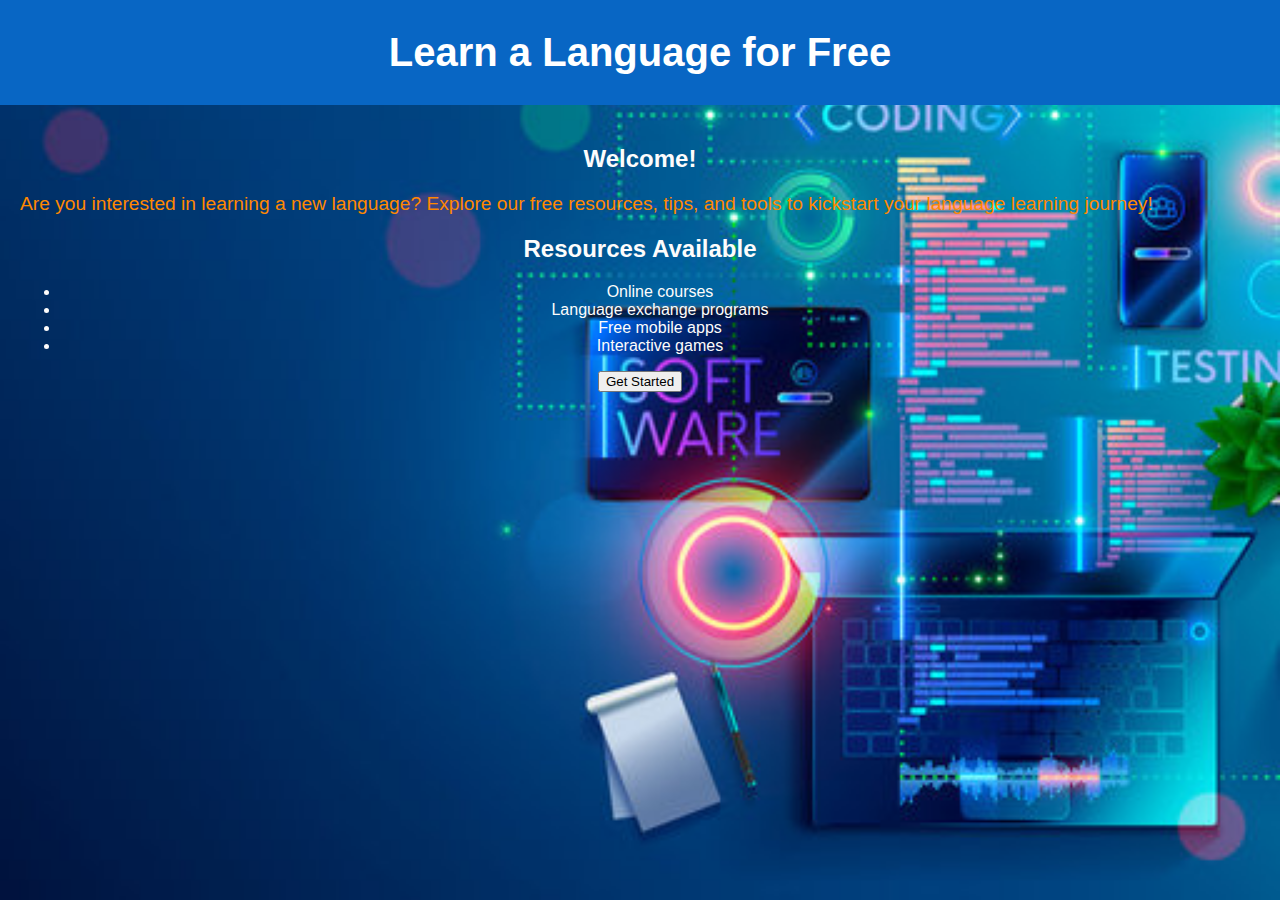
<file: index.html>
<!DOCTYPE html>
<html lang="en">
<head>
    <meta charset="UTF-8">
    <meta name="viewport" content="width=device-width, initial-scale=1.0">
    <title>Learn a Language for Free</title>
    <link rel="stylesheet" href="main.css">
</head>
<body>
    <style>
        body {
    background-image: url(cod.jpg); 
    background-size: cover; 
    background-position: center; /* Center the image */
    background-repeat: no-repeat; /* Prevent the image from repeating */
    height: 100vh; /* Makes sure the background fills the viewport */
    margin: 0;
    font-family: Arial, sans-serif;
    color: hsl(0, 33%, 99%); /* Text color */
        }
    </style>
    <header>
        <h1>Learn a Language for Free</h1>
    </header>    <main>
        <section>
            <h2>Welcome!</h2>
            <p>  Are you interested in learning a new language? Explore our free resources, tips, and tools to kickstart your language learning journey!</p>
        </section>
        <section>
            <h2>Resources Available</h2>
            <ul>
                <li>Online courses</li>
                <li>Language exchange programs</li>
                <li>Free mobile apps</li>
                <li>Interactive games</li>
            </ul>
        </section>
        <section>
            
            <a href="online.html">           <button onclick="alert('Getting Started!')">Get Started</button>
            </a>
        </section>
    </main>
</body>
</html>
</file>
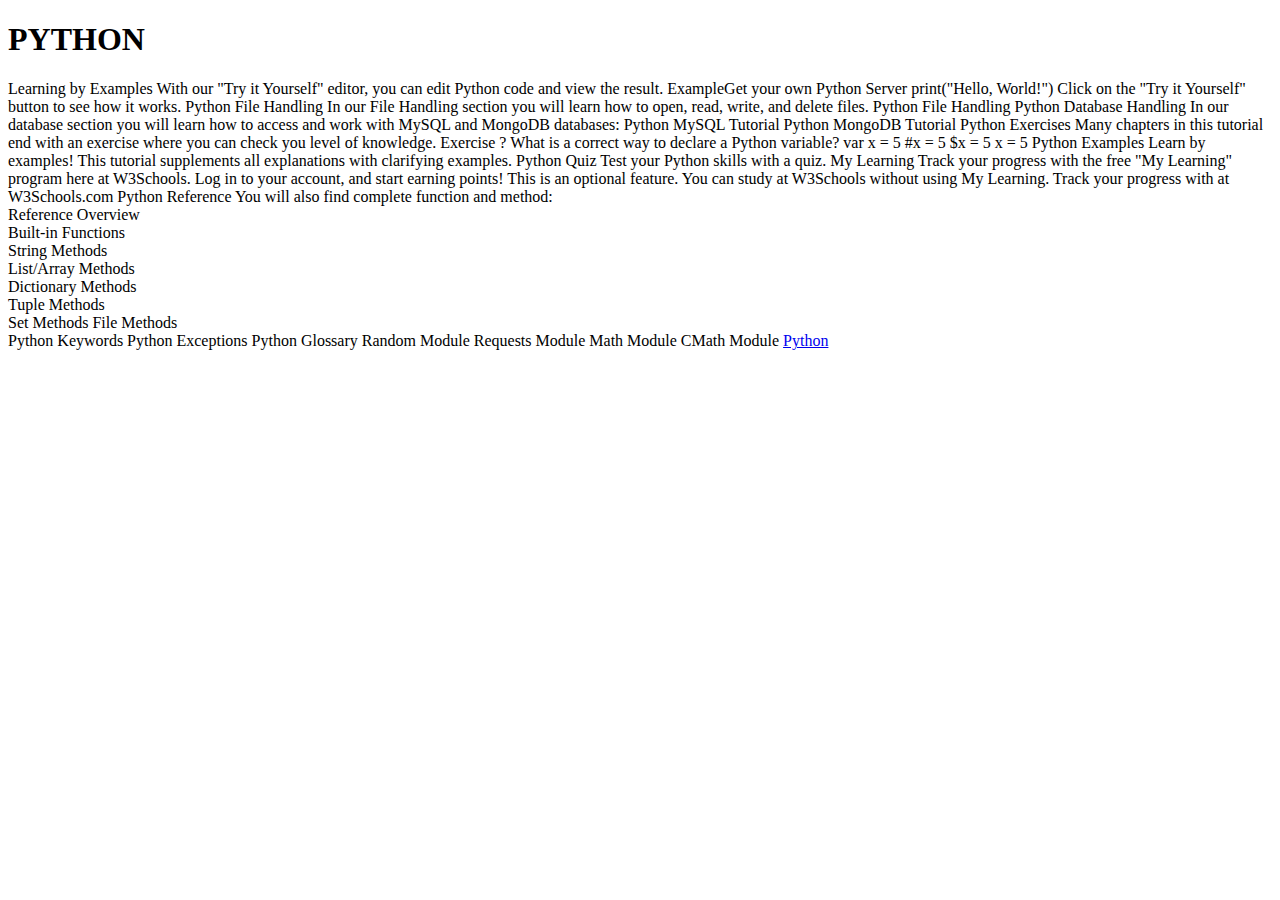
<file: ds.html>
<!DOCTYPE html>
<html lang="en">
<head>
    <meta charset="UTF-8">
    <meta name="viewport" content="width=Learning by Examples,initial-scale=1.0">
     
    
</head>
<body>
    <H1>PYTHON</H1>
    <p>
    Learning by Examples
With our "Try it Yourself" editor, you can edit Python code and view the result.

ExampleGet your own Python Server
print("Hello, World!")
Click on the "Try it Yourself" button to see how it works.

Python File Handling
In our File Handling section you will learn how to open, read, write, and delete files.

Python File Handling

Python Database Handling
In our database section you will learn how to access and work with MySQL and MongoDB databases:

Python MySQL Tutorial

Python MongoDB Tutorial

Python Exercises
Many chapters in this tutorial end with an exercise where you can check you level of knowledge.

Exercise
?
What is a correct way to declare a Python variable?


var x = 5
#x = 5
$x = 5
x = 5


Python Examples
Learn by examples! This tutorial supplements all explanations with clarifying examples.


Python Quiz
Test your Python skills with a quiz.


My Learning
Track your progress with the free "My Learning" program here at W3Schools.

Log in to your account, and start earning points!

This is an optional feature. You can study at W3Schools without using My Learning.

Track your progress with at W3Schools.com
Python Reference
You will also find complete function and method: <br>

Reference Overview <br>

Built-in Functions <br>

String Methods <br>

List/Array Methods <br>

Dictionary Methods

<br>Tuple Methods

<br>Set Methods

File Methods
<br>
Python Keywords

Python Exceptions

Python Glossary

Random Module

Requests Module

Math Module

CMath Module


<a href="https://python.org">Python</a>


</p>

</body>
</html>
</file>
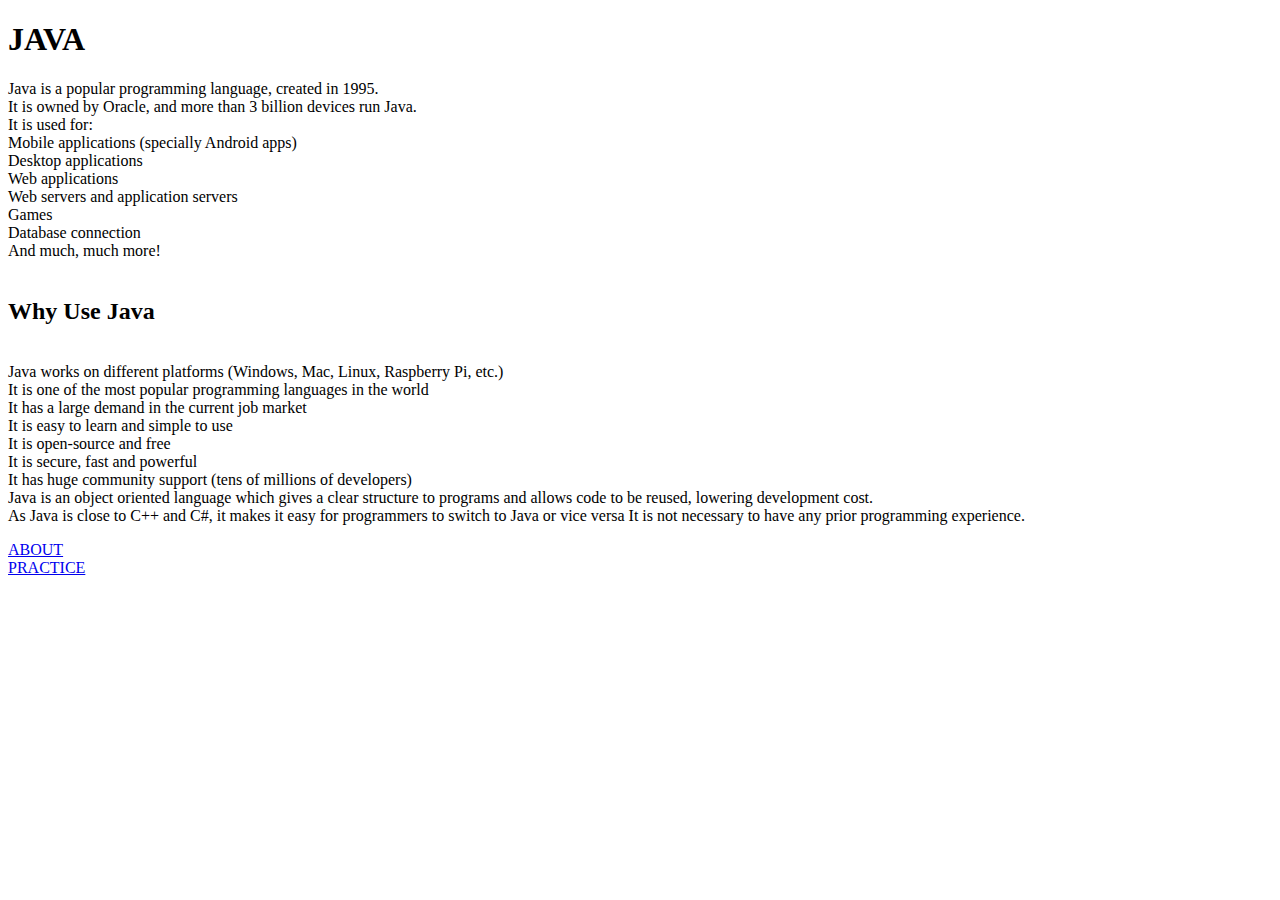
<file: java.html>
<!DOCTYPE html>
<html lang="en">
<head>
    <meta charset="UTF-8">
    <meta name="viewport" content="width=, initial-scale=1.0">
    <title>Document</title>
</head>
<body>
    <h1>JAVA</h1>
    <p>
        Java is a popular programming language, created in 1995.

<br>It is owned by Oracle, and more than 3 billion devices run Java.

<br>It is used for:

<br>Mobile applications (specially Android apps)
<br>Desktop applications
<br>Web applications
<br>Web servers and application servers
<br>Games
<br>Database connection
<br>And much, much more!
<br><br><h2>Why Use Java</h2>
<br>Java works on different platforms (Windows, Mac, Linux, Raspberry Pi, etc.)
<br>It is one of the most popular programming languages in the world
<br>It has a large demand in the current job market
<br>It is easy to learn and simple to use
<br>It is open-source and free<br>
It is secure, fast and powerful<br>
It has huge community support (tens of millions of developers)
<br>
Java is an object oriented language which gives a clear structure to programs and allows code to be reused, lowering development cost.
<br>As Java is close to C++ and C#, it makes it easy for programmers to switch to Java or vice versa
It is not necessary to have any prior programming experience.
    <br></p>
    <a href="https://docs.oracle.com/javaee/7/api/">ABOUT</a><br>
    <a href="https://www.programiz.com/java-programming/online-compiler/">PRACTICE</a>
</body>
</html>
</file>
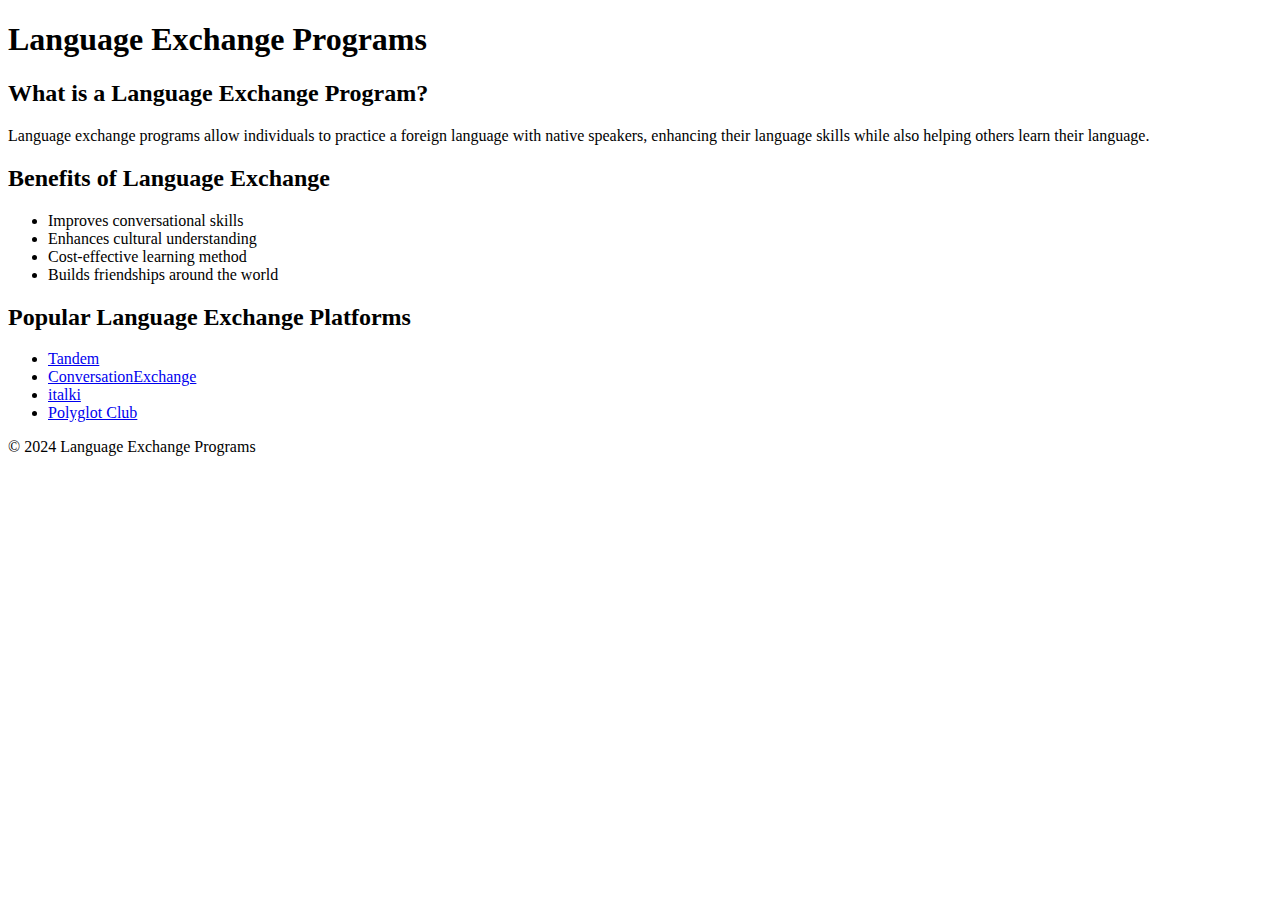
<file: lan.html>
<!DOCTYPE html>
<html lang="en">
<head>
    <meta charset="UTF-8">
    <meta name="viewport" content="width=device-width, initial-scale=1.0">
    <title>Language Exchange Programs</title>
</head>
<body>
    <header>
        <h1>Language Exchange Programs</h1>
    </header>
    <main>
        <section>
            <h2>What is a Language Exchange Program?</h2>
            <p>Language exchange programs allow individuals to practice a foreign language with native speakers, enhancing their language skills while also helping others learn their language.</p>
        </section>
        <section>
            <h2>Benefits of Language Exchange</h2>
            <ul>
                <li>Improves conversational skills</li>
                <li>Enhances cultural understanding</li>
                <li>Cost-effective learning method</li>
                <li>Builds friendships around the world</li>
            </ul>
        </section>
        <section>
            <h2>Popular Language Exchange Platforms</h2>
            <ul>
                <li><a href="https://www.tandem.net" target="_blank">Tandem</a></li>
                <li><a href="https://www.conversationexchange.com" target="_blank">ConversationExchange</a></li>
                <li><a href="https://www.italki.com" target="_blank">italki</a></li>
                <li><a href="https://www.polyglotclub.com" target="_blank">Polyglot Club</a></li>
            </ul>
        </section>
    </main>
    <footer>
        <p>&copy; 2024 Language Exchange Programs</p>
    </footer>
</body>
</html>
</file>
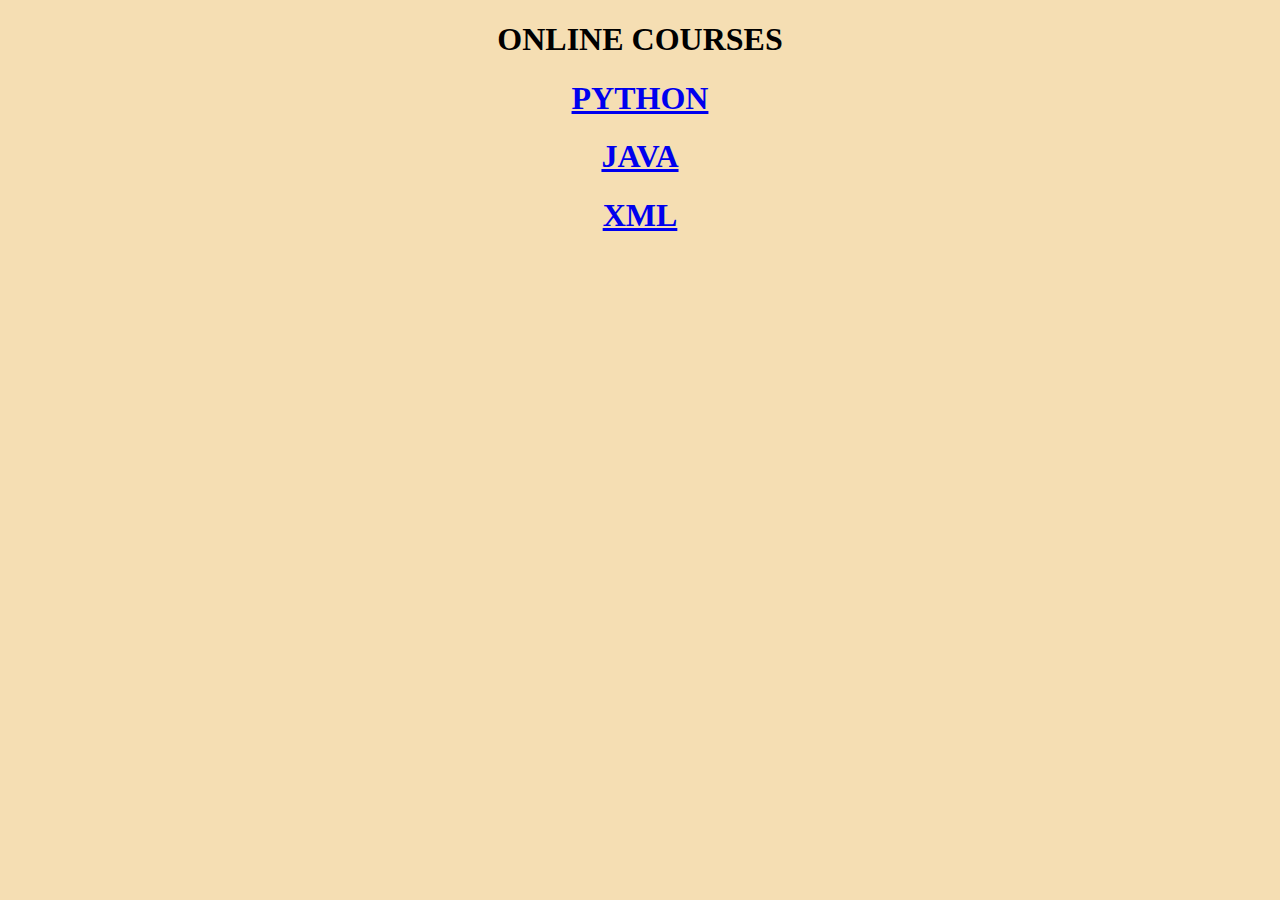
<file: online.html>
<!DOCTYPE html>
<html lang="en">
<head>
    <meta charset="UTF-8">
    <meta name="viewport" content="width=, initial-scale=1.0">  
    <title>Document</title>
    
</head>
<body>
    <style>
        body{
            background-color:wheat
        
        }
    </style>
    <center>
    <H1>ONLINE COURSES</H1>
    <a href="ds.html"><h1>PYTHON</h1></a>
    <a href="java.html"><H1>JAVA</H1></a>
    <a href="xml.html"><H1>XML</H1></a></center>
</body>
</html>
</file>
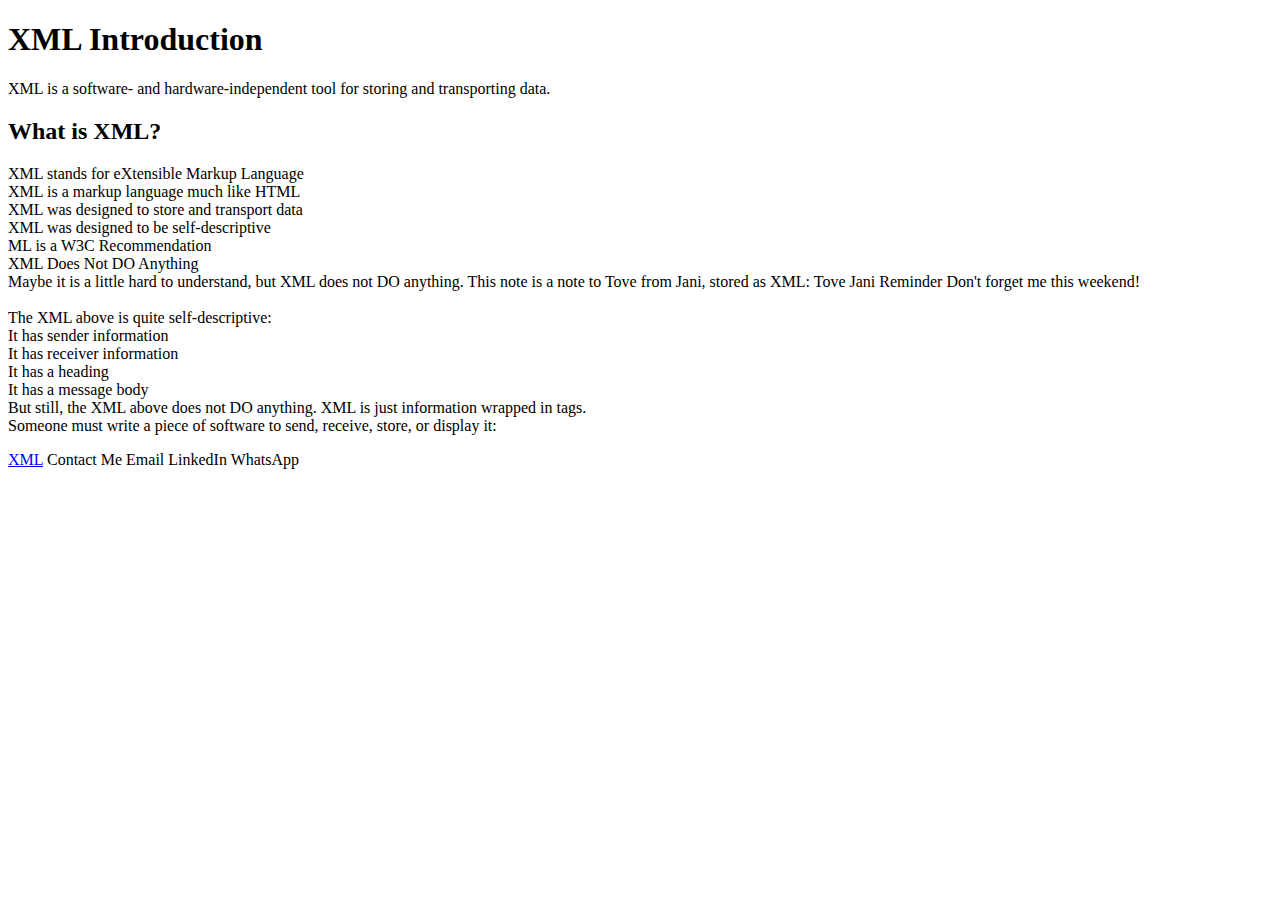
<file: xml.html>
<!DOCTYPE html>
<html lang="en">
<head>
    <meta charset="UTF-8">
    <meta name="viewport" content="width=device-width, initial-scale=1.0">
    <title>Document</title>
</head>
<body>
    <h1>XML Introduction</h1>
    <p>
        XML is a software- and hardware-independent tool for storing and transporting data.

<h2>What is XML?</h2>
XML stands for eXtensible Markup Language
<br>XML is a markup language much like HTML
<br>XML was designed to store and transport data
<br>XML was designed to be self-descriptive
<br>ML is a W3C Recommendation
<br>XML Does Not DO Anything
<br>Maybe it is a little hard to understand, but XML does not DO anything.

This note is a note to Tove from Jani, stored as XML:

<note>
  <to>Tove</to>
  <from>Jani</from>
  <heading>Reminder</heading>
  <body>Don't forget me this weekend!</body>
</note><br>
<br>The XML above is quite self-descriptive:

<br>It has sender information
<br>It has receiver information
<br>It has a heading
<br>It has a message body
<br>But still, the XML above does not DO anything. XML is just information wrapped in tags.
<br>
Someone must write a piece of software to send, receive, store, or display it:
    </p>
<a href="https://en.wikipedia.org/wiki/XML#Versions">XML</a>
</body>
</html>
Contact Me
Email
LinkedIn
WhatsApp
</file>
<file: main.css>
body {
    font-family: Arial, sans-serif;
    background-color: #f9f9f9;
    margin: 0;
    padding: 0;
}

header {
    background-color: #0866c4;
    color: white;
    text-align: center;
    padding: 30px;
}

h1 {
    margin: 0;
    font-size: 2.5em;
}

main {
    padding: 20px;
    text-align: center;
}

p {
    font-size: 1.2em;
    color: #333;
    margin-bottom: 20px;
}

.cta-button {
    display: inline-block;
    padding: 15px 25px;
    font-size: 1.2em;
    color: white;
    background-color: #28a745;
    text-decoration: none;
    border-radius: 5px;
    transition: background-color 0.3s;
}
.cta-button:hover {
    background-color: #218838;
}

ul a{
    color: aqua;
}
p{
    display: flex;
    color: rgb(255, 136, 0);

}
</file>
